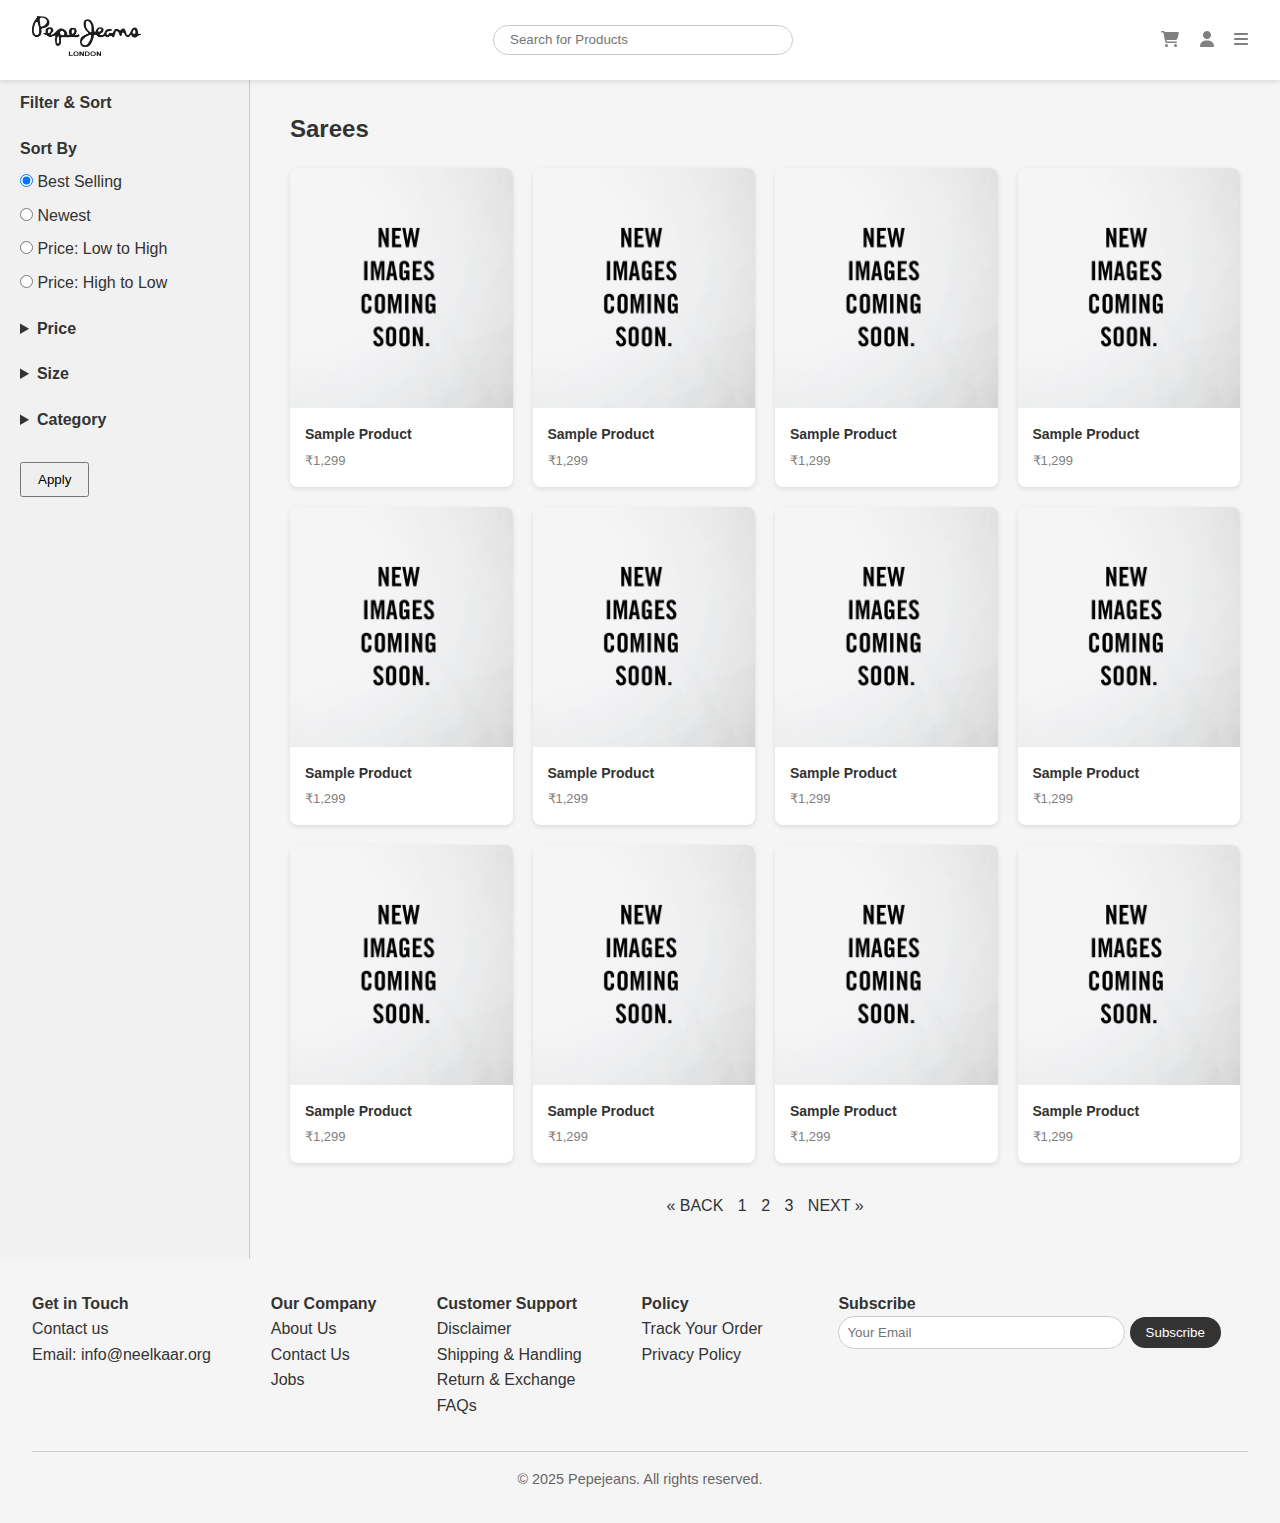
<file: wjeans.html>
<!DOCTYPE html>
<html lang="en">
<head>
  <meta charset="UTF-8" />
  <meta name="viewport" content="width=device-width, initial-scale=1.0" />
  <title>Shop | Woman's Jeans</title>
  <link href="https://fonts.googleapis.com/css2?family=Poppins:wght@300;400;600&display=swap" rel="stylesheet">
  <link rel="icon" type="image/x-icon" href="favicon-01.jpg">
  <style>
    * { margin: 0; padding: 0; box-sizing: border-box; }
    body {
      font-family: 'Segoe UI', sans-serif;
      line-height: 1.6;
      color: #333;
      overflow-x: hidden;
    }
    header {
      position: fixed;
      top: 0;
      width: 100%;
      display: flex;
      justify-content: space-between;
      align-items: center;
      padding: 1rem 2rem;
      transition: background 0.3s;
      z-index: 1000;
      background: white;
      box-shadow: 0 2px 5px rgba(0,0,0,0.1);
    }
    .logo img {
      height: 40px;
    }
    .search-bar {
      width: 300px;
      margin: 0 2rem;
    }
    .search-bar input {
      width: 100%;
      padding: 0.4rem 1rem;
      border-radius: 20px;
      border: 1px solid #ccc;
    }
    .header-icons i {
      margin-left: 1rem;
      cursor: pointer;
      transition: transform 0.2s;
      color: grey;
    }
    .header-icons i:hover { transform: scale(1.2); }

    /* Main content area with sidebar and products */
    .main-container {
      display: flex;
      min-height: 100vh;
      margin-top: 70px; /* To account for fixed header */
      background: #f5f5f5;
    }

    .sidebar {
      width: 250px;
      background: #f1f1f1;
      padding: 20px;
      border-right: 1px solid #ccc;
    }
    .sidebar h3 { margin-bottom: 20px; font-size: 16px; }
    .filter-section { margin-bottom: 20px; }
    .filter-section label { display: block; margin: 8px 0; cursor: pointer; }
    .filter-section details summary { cursor: pointer; font-weight: bold; }

    .products {
      flex: 1;
      padding: 40px;
    }
    .products h2 { margin-bottom: 20px; }
    .product-grid {
      display: grid;
      grid-template-columns: repeat(4, 1fr);
      gap: 20px;
    }
    .product-card {
      background: white;
      border-radius: 8px;
      overflow: hidden;
      position: relative;
      transition: transform 0.3s;
      box-shadow: 0 2px 5px rgba(0,0,0,0.1);
    }
    .product-card:hover { transform: translateY(-5px); }

    .product-image {
      position: relative;
      width: 100%;
      height: 240px;
      background-size: cover;
      background-position: center;
    }
    .product-card:hover .hover-image { opacity: 1; }
    .hover-image {
      position: absolute;
      top: 0;
      left: 0;
      width: 100%;
      height: 100%;
      background-size: cover;
      background-position: center;
      opacity: 0;
      transition: opacity 0.3s;
    }

    .add-to-cart {
      position: absolute;
      bottom: 0;
      width: 100%;
      padding: 10px;
      background: rgba(0,0,0,0.6);
      color: white;
      text-align: center;
      opacity: 0;
      transition: opacity 0.3s;
    }
    .product-card:hover .add-to-cart { opacity: 1; }

    .product-info {
      padding: 15px;
    }
    .product-title { font-weight: bold; font-size: 14px; margin-bottom: 5px; }
    .product-price { color: gray; font-size: 13px; }

    .pagination {
      margin-top: 30px;
      text-align: center;
    }
    .pagination a {
      margin: 0 5px;
      text-decoration: none;
      color: #333;
    }

    footer {
      background: #f5f5f5;
      padding: 2rem;
      display: flex;
      flex-wrap: wrap;
      justify-content: space-between;
      gap: 2rem;
    }
    .footer-left {
      display: flex;
      flex-wrap: nowrap;
      flex: 1 1 60%;
      gap: 1rem;
    }
    .footer-section {
      min-width: 150px;
      flex-grow: 1;
    }
    .subscribe {
      flex: 1 1 30%;
    }
    .subscribe input[type="email"] {
      padding: 0.5rem;
      width: 70%;
      border-radius: 20px;
      border: 1px solid #ccc;
    }
    .subscribe button {
      padding: 0.5rem 1rem;
      border: none;
      border-radius: 20px;
      background-color: #333;
      color: #fff;
      cursor: pointer;
    }
    .footer-bottom {
      text-align: center;
      width: 100%;
      padding-top: 1rem;
      border-top: 1px solid #ccc;
      font-size: 0.9rem;
      color: #666;
    }

    /* Floating Cart */
    .floating-cart {
      position: fixed;
      right: 20px;
      top: 50%;
      transform: translateY(-50%);
      width: 320px;
      height: 80vh;
      background: white;
      box-shadow: 0 5px 20px rgba(0,0,0,0.2);
      border-radius: 15px;
      overflow: hidden;
      z-index: 1060;
      opacity: 0;
      transition: all 0.3s ease;
      display: flex;
      flex-direction: column;
      pointer-events: none;
    }
    .floating-cart.open {
      opacity: 1;
      pointer-events: auto;
    }
    .cart-overlay {
      position: fixed;
      top: 0; left: 0;
      width: 100%; height: 100%;
      background: rgba(0,0,0,0.3);
      z-index: 1050;
      display: none;
    }
    .cart-content {
      flex: 1;
      padding: 1rem;
      overflow-y: auto;
    }
    .cart-item {
      display: flex;
      gap: 1rem;
      align-items: center;
      margin-bottom: 1rem;
    }
    .cart-item img {
      width: 60px;
      height: 60px;
      object-fit: cover;
      border-radius: 10px;
    }
    .cart-info {
      flex-grow: 1;
    }
    .cart-qty {
      display: flex;
      gap: 0.5rem;
      align-items: center;
      margin-top: 5px;
    }
    .cart-qty button {
      padding: 0.2rem 0.6rem;
      border: 1px solid #ccc;
      background: none;
      cursor: pointer;
    }
    .cart-footer {
      padding: 1rem;
      border-top: 1px solid #eee;
    }
    .checkout-btn {
      width: 100%;
      padding: 0.75rem;
      background: #000;
      color: #fff;
      border: none;
      border-radius: 25px;
      cursor: pointer;
    }

    /* Floating Menu */
    .menu-overlay {
      position: fixed;
      top: 0;
      left: 0;
      width: 100%;
      height: 100%;
      background: rgba(0,0,0,0.5);
      z-index: 1100;
      display: none;
      opacity: 0;
      transition: opacity 0.3s ease;
    }
    .menu-overlay.active {
      display: block;
      opacity: 1;
    }
    .floating-menu {
      position: fixed;
      top: 0;
      right: -400px;
      width: 350px;
      height: 100%;
      background: white;
      z-index: 1101;
      transition: right 0.3s ease;
      overflow-y: auto;
      padding: 2rem 1.5rem;
    }
    .floating-menu.active {
      right: 0;
    }
    .menu-header {
      display: flex;
      justify-content: flex-end;
      margin-bottom: 2rem;
      padding-bottom: 1rem;
      border-bottom: 1px solid #eee;
    }
    .close-menu {
      font-size: 1.5rem;
      background: none;
      border: none;
      cursor: pointer;
      color: #333;
    }
    .menu-nav {
      display: flex;
      flex-direction: column;
    }
    .menu-nav > a {
      padding: 0.8rem 0;
      text-decoration: none;
      color: #333;
      font-size: 1.1rem;
      border-bottom: 1px solid #f5f5f5;
      transition: color 0.2s;
    }
    .menu-nav > a:hover {
      color: #000;
      font-weight: 500;
    }
    .menu-category {
      display: flex;
      flex-direction: column;
    }
    .menu-toggle {
      display: flex;
      align-items: center;
      justify-content: space-between;
      width: 100%;
      background: none;
      border: none;
      padding: 0.8rem 0;
      font-size: 1.1rem;
      color: #333;
      cursor: pointer;
      border-bottom: 1px solid #f5f5f5;
      text-align: left;
    }
    .menu-toggle:hover {
      color: #000;
      font-weight: 500;
    }
    .menu-toggle i {
      transition: transform 0.3s;
    }
    .menu-toggle.active i {
      transform: rotate(180deg);
    }
    .submenu {
      padding-left: 1rem;
      max-height: 0;
      overflow: hidden;
      transition: max-height 0.3s ease;
    }
    .submenu.active {
      max-height: 1000px;
    }
    .submenu a {
      display: block;
      padding: 0.6rem 0;
      text-decoration: none;
      color: #555;
      font-size: 0.95rem;
      border-bottom: 1px solid #f9f9f9;
    }
    .submenu a:hover {
      color: #000;
    }
    .submenu-toggle {
      display: flex;
      align-items: center;
      justify-content: space-between;
      width: 100%;
      background: none;
      border: none;
      padding: 0.6rem 0 0.6rem 1rem;
      font-size: 0.95rem;
      color: #555;
      cursor: pointer;
    }
    .submenu-toggle i {
      transition: transform 0.3s;
    }
    .submenu-toggle.active i {
      transform: rotate(180deg);
    }
    .sub-submenu {
      padding-left: 1rem;
      max-height: 0;
      overflow: hidden;
      transition: max-height 0.3s ease;
    }
    .sub-submenu.active {
      max-height: 1000px;
    }

    @media (max-width: 1024px) {
      .product-grid {
        grid-template-columns: repeat(3, 1fr);
      }
    }

    @media (max-width: 768px) {
      .main-container {
        flex-direction: column;
      }
      .sidebar {
        width: 100%;
        border-right: none;
        border-bottom: 1px solid #ccc;
      }
      .product-grid {
        grid-template-columns: repeat(2, 1fr);
      }
      .footer-left, .subscribe {
        flex: 1 1 100%;
      }
      .search-bar {
        width: 200px;
      }
      .floating-cart {
        width: 90%;
        right: 5%;
      }
      .floating-menu {
        width: 85%;
        right: -85%;
      }
    }

    @media (max-width: 480px) {
      .product-grid {
        grid-template-columns: 1fr;
      }
      header {
        padding: 1rem;
      }
      .search-bar {
        width: 150px;
        margin: 0 1rem;
      }
    }
  </style>
  <link rel="stylesheet" href="https://cdnjs.cloudflare.com/ajax/libs/font-awesome/6.4.0/css/all.min.css">
</head>
<body>
  <header>
    <div class="logo"><a href="Homepage.html"><img src="pngwing.com.png" alt="Pepejeans"></a></div>
    <div class="search-bar">
      <input type="text" placeholder="Search for Products">
    </div>
    <div class="header-icons">
      <i class="fas fa-shopping-cart" id="cart-icon"></i>
      <i class="fas fa-user"></i>
      <i class="fas fa-bars" id="menu-toggle"></i>
    </div>
  </header>

  <!-- Floating Menu -->
  <div class="menu-overlay" id="menu-overlay"></div>
  <div class="floating-menu" id="floating-menu">
    <div class="menu-header">
      <button class="close-menu" id="close-menu">
        <i class="fas fa-times"></i>
      </button>
    </div>
    <nav class="menu-nav">
      <a href="Homepage.html">Home</a>
      
      <button class="menu-toggle" id="shop-toggle">
        Shop handmade
        <i class="fas fa-chevron-down"></i>
      </button>
      <div class="submenu" id="shop-submenu">
        <button class="submenu-toggle" id="womens-toggle">
          Women's wear
       
        <button class="submenu-toggle" id="mens-toggle">
          Men's wear
       
        
        <button class="submenu-toggle" id="kids-toggle">
          Extras
      </div>
      
      <a href="#">Region</a>
      <a href="#">About us</a>
    </nav>
  </div>

  <div class="main-container">
    <aside class="sidebar">
      <h3>Filter & Sort</h3>

      <div class="filter-section">
        <h4>Sort By</h4>
        <label><input type="radio" name="sort" checked> Best Selling</label>
        <label><input type="radio" name="sort"> Newest</label>
        <label><input type="radio" name="sort"> Price: Low to High</label>
        <label><input type="radio" name="sort"> Price: High to Low</label>
      </div>

      <div class="filter-section">
        <details>
          <summary>Price</summary>
          <label><input type="checkbox"> Under ₹1000</label>
          <label><input type="checkbox"> ₹1000 - ₹2000</label>
          <label><input type="checkbox"> ₹2000 - ₹3000</label>
        </details>
      </div>

      <div class="filter-section">
        <details>
          <summary>Size</summary>
          <label><input type="checkbox"> S</label>
          <label><input type="checkbox"> M</label>
          <label><input type="checkbox"> L</label>
          <label><input type="checkbox"> XL</label>
        </details>
      </div>

      <div class="filter-section">
        <details>
          <summary>Category</summary>
          <label><input type="checkbox"> Skinny</label>
          <label><input type="checkbox"> Flared</label>
          <label><input type="checkbox"> Hight rise</label>
        </details>
      </div>

      <button style="margin-top: 10px; padding: 8px 16px;">Apply</button>
    </aside>

    <main class="products">
      <h2>Sarees</h2>
      <div class="product-grid">
        <!-- 12 dummy products -->
        <div class="product-card">
          <div class="product-image" style="background-image: url('placeholder.jpg');">
            <div class="hover-image" style="background-image: url('logoblack.jpg');"></div>
            <div class="add-to-cart">Add to Cart</div>
          </div>
          <div class="product-info">
            <div class="product-title">Sample Product</div>
            <div class="product-price">₹1,299</div>
          </div>
        </div>
        <div class="product-card">
          <div class="product-image" style="background-image: url('placeholder.jpg');">
            <div class="hover-image" style="background-image: url('logoblack.jpg');"></div>
            <div class="add-to-cart">Add to Cart</div>
          </div>
          <div class="product-info">
            <div class="product-title">Sample Product</div>
            <div class="product-price">₹1,299</div>
          </div>
        </div>
        <div class="product-card">
          <div class="product-image" style="background-image: url('placeholder.jpg');">
            <div class="hover-image" style="background-image: url('logoblack.jpg');"></div>
            <div class="add-to-cart">Add to Cart</div>
          </div>
          <div class="product-info">
            <div class="product-title">Sample Product</div>
            <div class="product-price">₹1,299</div>
          </div>
        </div>
        <div class="product-card">
          <div class="product-image" style="background-image: url('placeholder.jpg');">
            <div class="hover-image" style="background-image: url('logoblack.jpg');"></div>
            <div class="add-to-cart">Add to Cart</div>
          </div>
          <div class="product-info">
            <div class="product-title">Sample Product</div>
            <div class="product-price">₹1,299</div>
          </div>
        </div>
        <div class="product-card">
          <div class="product-image" style="background-image: url('placeholder.jpg');">
            <div class="hover-image" style="background-image: url('logoblack.jpg');"></div>
            <div class="add-to-cart">Add to Cart</div>
          </div>
          <div class="product-info">
            <div class="product-title">Sample Product</div>
            <div class="product-price">₹1,299</div>
          </div>
        </div>
        <div class="product-card">
          <div class="product-image" style="background-image: url('placeholder.jpg');">
            <div class="hover-image" style="background-image: url('logoblack.jpg');"></div>
            <div class="add-to-cart">Add to Cart</div>
          </div>
          <div class="product-info">
            <div class="product-title">Sample Product</div>
            <div class="product-price">₹1,299</div>
          </div>
        </div>
        <div class="product-card">
          <div class="product-image" style="background-image: url('placeholder.jpg');">
            <div class="hover-image" style="background-image: url('logoblack.jpg');"></div>
            <div class="add-to-cart">Add to Cart</div>
          </div>
          <div class="product-info">
            <div class="product-title">Sample Product</div>
            <div class="product-price">₹1,299</div>
          </div>
        </div>
        <div class="product-card">
          <div class="product-image" style="background-image: url('placeholder.jpg');">
            <div class="hover-image" style="background-image: url('logoblack.jpg');"></div>
            <div class="add-to-cart">Add to Cart</div>
          </div>
          <div class="product-info">
            <div class="product-title">Sample Product</div>
            <div class="product-price">₹1,299</div>
          </div>
        </div>
        <div class="product-card">
          <div class="product-image" style="background-image: url('placeholder.jpg');">
            <div class="hover-image" style="background-image: url('logoblack.jpg');"></div>
            <div class="add-to-cart">Add to Cart</div>
          </div>
          <div class="product-info">
            <div class="product-title">Sample Product</div>
            <div class="product-price">₹1,299</div>
          </div>
        </div>
        <div class="product-card">
          <div class="product-image" style="background-image: url('placeholder.jpg');">
            <div class="hover-image" style="background-image: url('logoblack.jpg');"></div>
            <div class="add-to-cart">Add to Cart</div>
          </div>
          <div class="product-info">
            <div class="product-title">Sample Product</div>
            <div class="product-price">₹1,299</div>
          </div>
        </div>
        <div class="product-card">
          <div class="product-image" style="background-image: url('placeholder.jpg');">
            <div class="hover-image" style="background-image: url('logoblack.jpg');"></div>
            <div class="add-to-cart">Add to Cart</div>
          </div>
          <div class="product-info">
            <div class="product-title">Sample Product</div>
            <div class="product-price">₹1,299</div>
          </div>
        </div>
        <div class="product-card">
          <div class="product-image" style="background-image: url('placeholder.jpg');">
            <div class="hover-image" style="background-image: url('logoblack.jpg');"></div>
            <div class="add-to-cart">Add to Cart</div>
          </div>
          <div class="product-info">
            <div class="product-title">Sample Product</div>
            <div class="product-price">₹1,299</div>
          </div>
        </div>
      </div>

      <div class="pagination">
        <a href="#">&laquo; BACK</a>
        <a href="#">1</a>
        <a href="#">2</a>
        <a href="#">3</a>
        <a href="#">NEXT &raquo;</a>
      </div>
    </main>
  </div>

  <footer>
    <div class="footer-left">
      <div class="footer-section">
        <h4>Get in Touch</h4>
        <p>Contact us<br>Email: info@neelkaar.org</p>
      </div>
      <div class="footer-section">
        <h4>Our Company</h4>
        <p>About Us<br>Contact Us<br>Jobs</p>
      </div>
      <div class="footer-section">
        <h4>Customer Support</h4>
        <p>Disclaimer<br>Shipping & Handling<br>Return & Exchange<br>FAQs</p>
      </div>
      <div class="footer-section">
        <h4>Policy</h4>
        <p>Track Your Order<br>Privacy Policy</p>
      </div>
    </div>
    <div class="subscribe">
      <h4>Subscribe</h4>
      <input type="email" placeholder="Your Email">
      <button>Subscribe</button>
    </div>
    <div class="footer-bottom">
      &copy; 2025 Pepejeans. All rights reserved.
    </div>
  </footer>

  <div class="cart-overlay"></div>

  <div class="floating-cart">
    <div class="cart-content">
      <div class="cart-item">
        <img src="fjeans.webp" alt="Product 1" />
        <div class="cart-info">
          <strong>Falred jeans</strong><br>
          ₹1,200
          <div class="cart-qty">
            <button>-</button><span>1</span><button>+</button>
          </div>
        </div>
        <button style="border: none; background: none; font-size: 1.2rem;">&times;</button>
      </div>
      <div class="cart-item">
        <img src="wdress.avif" alt="Product 2" />
        <div class="cart-info">
          <strong>Mini dress</strong><br>
          ₹1,800
          <div class="cart-qty">
            <button>-</button><span>1</span><button>+</button>
          </div>
        </div>
        <button style="border: none; background: none; font-size: 1.2rem;">&times;</button>
      </div>
    </div>
    <div class="cart-footer">
      <p style="margin-bottom: 10px;">Total: ₹3,000</p>
      <button class="checkout-btn">Proceed to Checkout</button>
    </div>
  </div>

  <script>
    // Shopping cart functionality
    const cartIcon = document.getElementById('cart-icon');
    const cartOverlay = document.querySelector('.cart-overlay');
    const floatingCart = document.querySelector('.floating-cart');

    cartIcon.addEventListener('click', () => {
      floatingCart.classList.toggle('open');
      cartOverlay.style.display = floatingCart.classList.contains('open') ? 'block' : 'none';
    });

    cartOverlay.addEventListener('click', () => {
      floatingCart.classList.remove('open');
      cartOverlay.style.display = 'none';
    });

    // Floating menu functionality
    const menuToggle = document.getElementById('menu-toggle');
    const closeMenu = document.getElementById('close-menu');
    const menuOverlay = document.getElementById('menu-overlay');
    const floatingMenu = document.getElementById('floating-menu');
    const shopToggle = document.getElementById('shop-toggle');
    const shopSubmenu = document.getElementById('shop-submenu');
    const womensToggle = document.getElementById('womens-toggle');
    const womensSubmenu = document.getElementById('womens-submenu');
    const mensToggle = document.getElementById('mens-toggle');
    const mensSubmenu = document.getElementById('mens-submenu');
    const kidsToggle = document.getElementById('kids-toggle');
    const kidsSubmenu = document.getElementById('kids-submenu');

    menuToggle.addEventListener('click', () => {
      floatingMenu.classList.add('active');
      menuOverlay.classList.add('active');
      document.body.style.overflow = 'hidden';
    });

    closeMenu.addEventListener('click', () => {
      floatingMenu.classList.remove('active');
      menuOverlay.classList.remove('active');
      document.body.style.overflow = 'auto';
    });

    menuOverlay.addEventListener('click', () => {
      floatingMenu.classList.remove('active');
      menuOverlay.classList.remove('active');
      document.body.style.overflow = 'auto';
    });

    // Toggle shop submenu
    shopToggle.addEventListener('click', (e) => {
      e.stopPropagation();
      shopToggle.classList.toggle('active');
      shopSubmenu.classList.toggle('active');
    });

    // Toggle women's wear submenu
    womensToggle.addEventListener('click', (e) => {
      e.stopPropagation();
      womensToggle.classList.toggle('active');
      womensSubmenu.classList.toggle('active');
    });

    // Toggle men's wear submenu
    mensToggle.addEventListener('click', (e) => {
      e.stopPropagation();
      mensToggle.classList.toggle('active');
      mensSubmenu.classList.toggle('active');
    });

    // Toggle kid's wear submenu
    kidsToggle.addEventListener('click', (e) => {
      e.stopPropagation();
      kidsToggle.classList.toggle('active');
      kidsSubmenu.classList.toggle('active');
    });

    // Close menu when clicking on a link
    document.querySelectorAll('.menu-nav a').forEach(link => {
      link.addEventListener('click', () => {
        floatingMenu.classList.remove('active');
        menuOverlay.classList.remove('active');
        document.body.style.overflow = 'auto';
      });
    });

    // Add to cart functionality for product cards
    document.querySelectorAll('.add-to-cart').forEach(button => {
      button.addEventListener('click', function(e) {
        e.stopPropagation();
        // Here you would add the actual product to cart
        // For now, we'll just show the cart
        floatingCart.classList.add('open');
        cartOverlay.style.display = 'block';
      });
    });
  </script>
</body>
</html>
</file>
